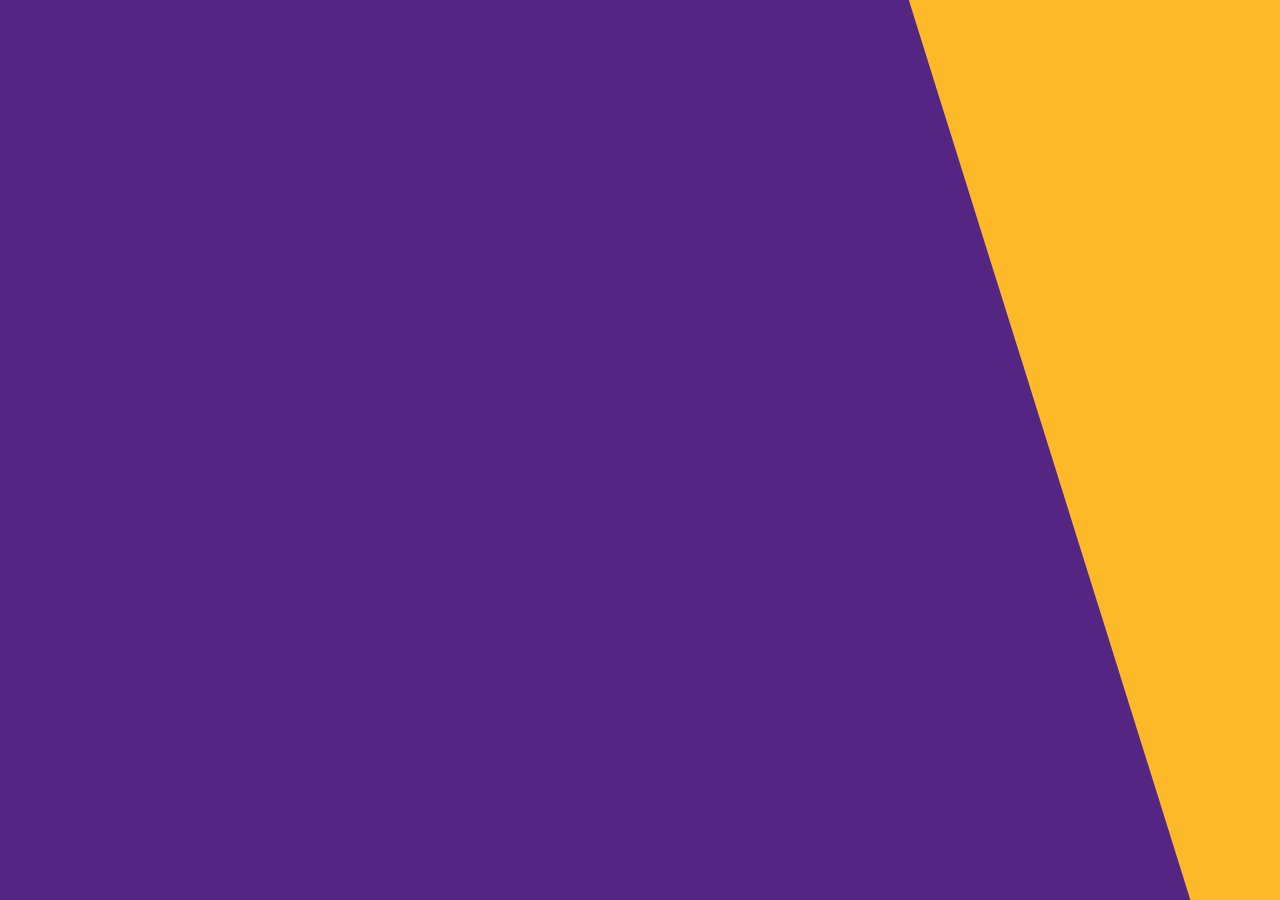
<file: 008-Landing Page/index.html>
<!DOCTYPE html>
<html lang="en">

<head>
	<meta charset="UTF-8">
	<meta name="viewport" content="width=device-width, initial-scale=1.0">
	<title>Responsive Website Landing Page Design</title>
	<link rel="stylesheet" href="main.css" type="text/css">
</head>

<body>	
	<span class="menu"></span>
	<section>		
		<ul class="nav">
			<li><a href="#">Home</a></li>
			<li><a href="#" class="active">About</a></li>
			<li><a href="#">Performance</a></li>
			<li><a href="#">Team</a></li>
			<li><a href="#">Ranking</a></li>
		</ul>	
		<div class="content">
			<div>
				<h2>Kobe Bryant</h2>
				<p>Lorem ipsum dolor sit amet consectetur adipisicing elit. Obcaecati ullam ipsum quibusdam nam perspiciatis optio! Provident aliquam aperiam, eligendi perspiciatis voluptate ex nostrum expedita? Esse voluptas ratione distinctio corrupti ipsum.</p>
				<a href="#">Learn More</a>
			</div>
		</div>			
		<div class="imgBox">
			<img src="img.png" alt="">
		</div>
		<ul class="social">
			<li><a href="#">Facebook</a></li>
			<li><a href="#">Twitter</a></li>
			<li><a href="#">Instagram</a></li>
		</ul>
	</section>

	<script>
		const menu = document.querySelector('.menu');
		const nav = document.querySelector('.nav');

		menu.addEventListener('click', ()=>{
			nav.classList.toggle('active');
			menu.classList.toggle('active');
		})
	</script>
</body>
</html>
</file>
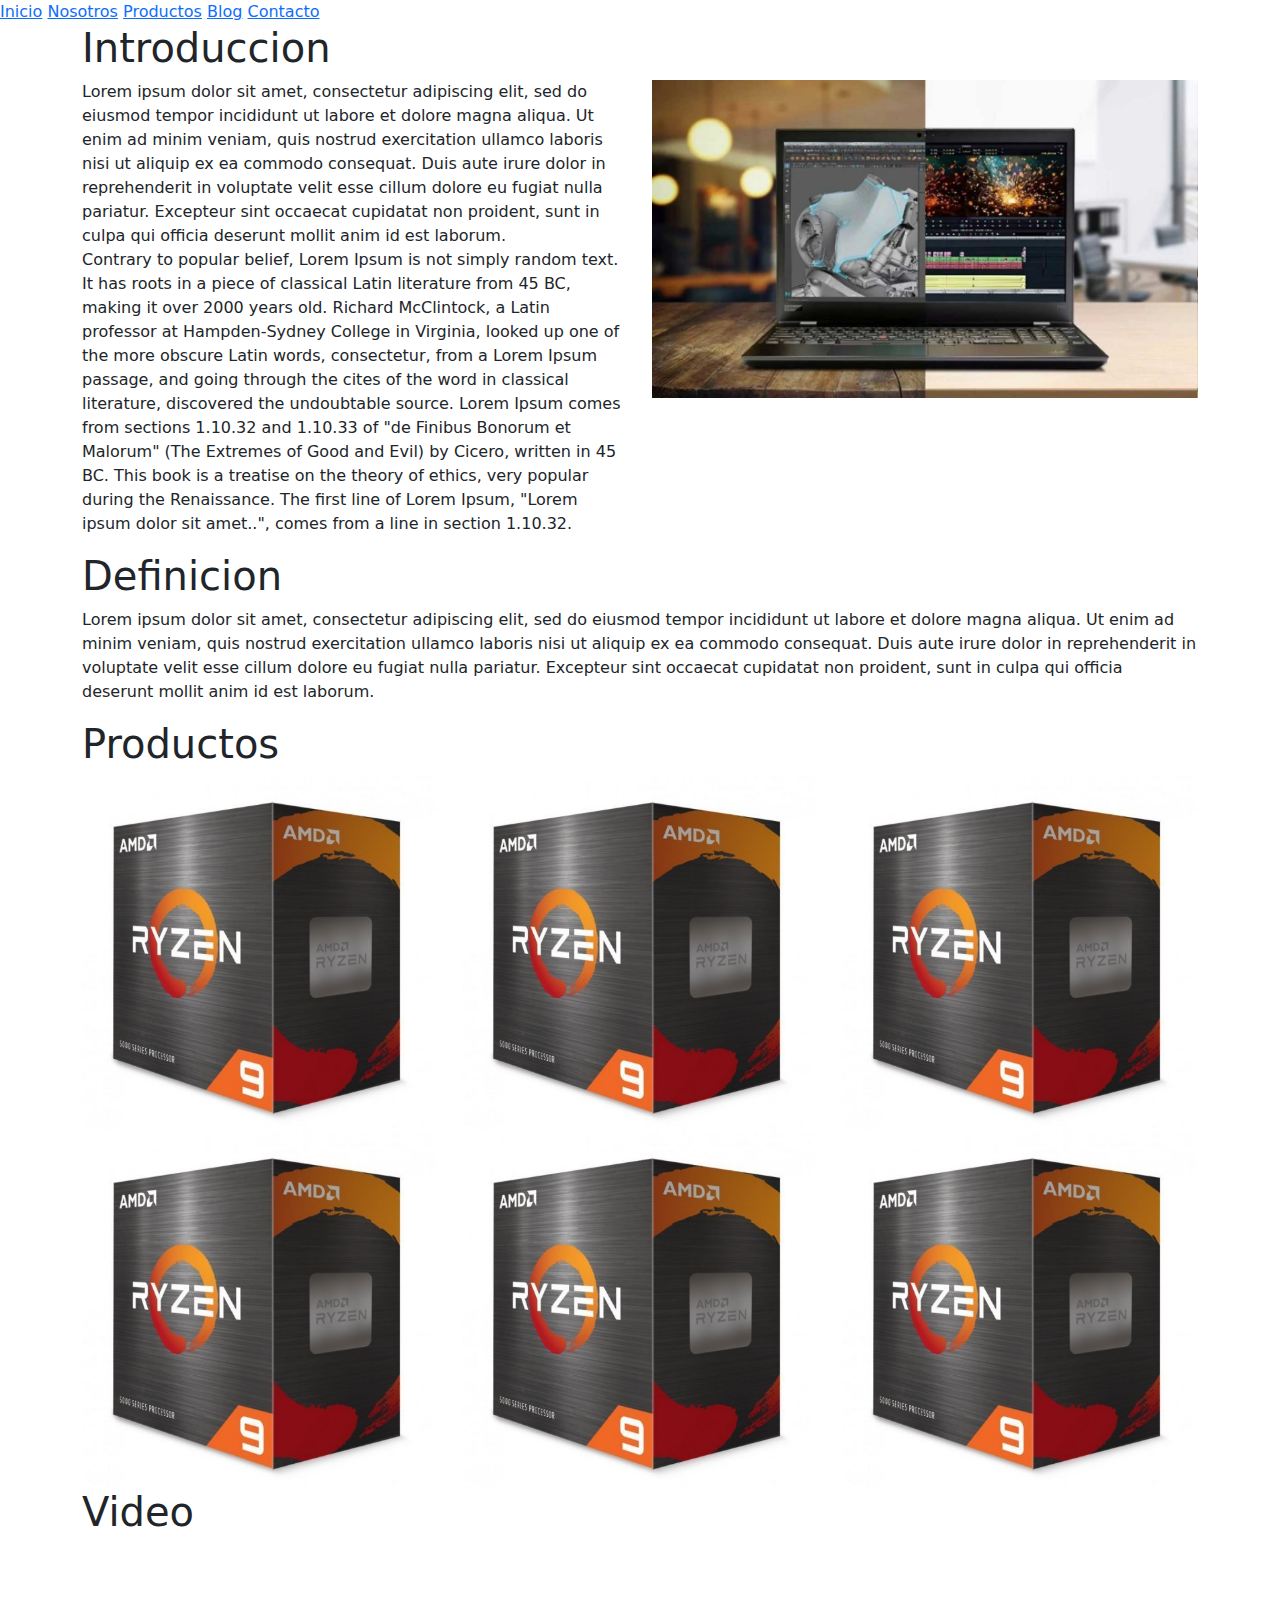
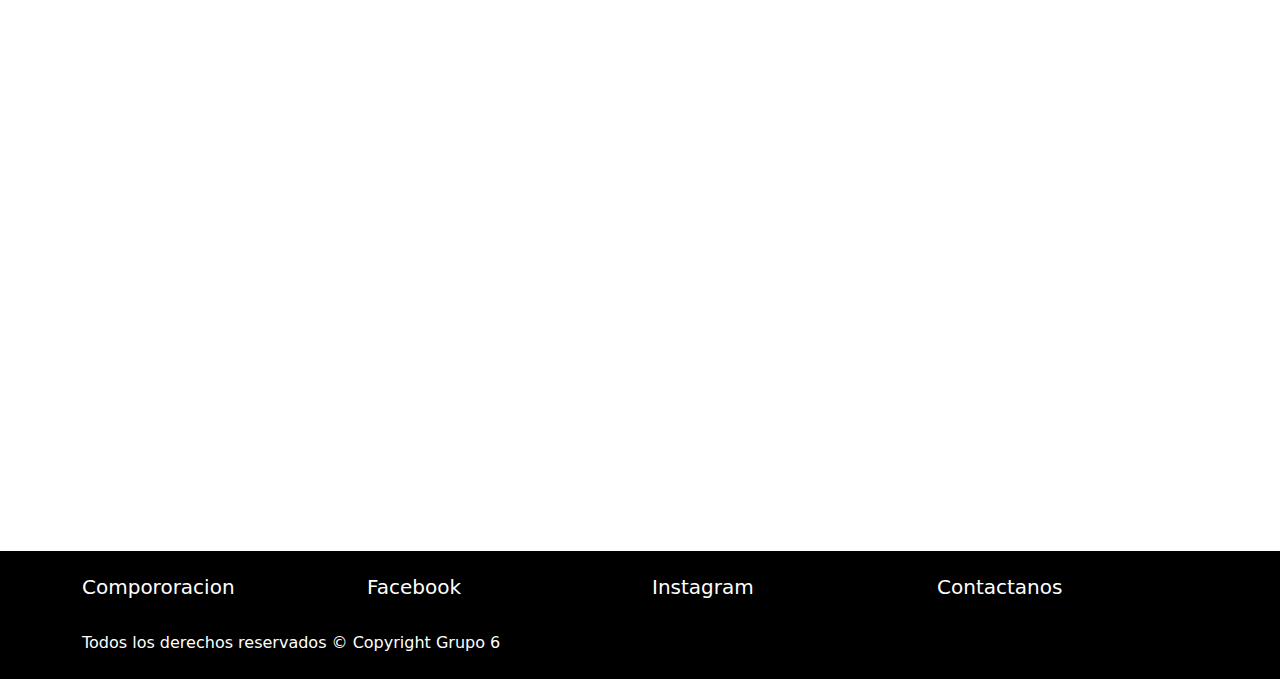
<file: PaginaUTP/index.html>
<!DOCTYPE html>
<html>
<head>
	<title>Creacore</title>
	<meta charset="UTF-8">
    <meta name="viewport" content="width=device-width, initial-scale=1.0">

    <link rel="stylesheet" type="text/css" href="css/bootstrap.css">
    <link rel="stylesheet" type="text/css" href="css/bootstrap.min.css">
    <link rel="stylesheet" type="text/css" href="css/estilos.css">

</head>
<body>
	<header>
	<a href="" class="enlace"></a>
	<a href="" class="enlace"></a><a href="" class="enlace"></a><a href="" class="enlace"></a><a href="" class="enlace"></a>

	<a href="index.html">Inicio</a>
	<a href="nosotros.html">Nosotros</a>
	<a href="productos.html">Productos</a>
	<a href="blog.html">Blog</a>
	<a href="contacto.html">Contacto</a>

	</header>

	
	<div class="container">
		<h1>Introduccion</h1>
		<div class="row">
    		<div class="col-6"><p>Lorem ipsum dolor sit amet, consectetur adipiscing elit, sed do eiusmod tempor incididunt ut labore et dolore magna aliqua. Ut enim ad minim veniam, quis nostrud exercitation ullamco laboris nisi ut aliquip ex ea commodo consequat. Duis aute irure dolor in reprehenderit in voluptate velit esse cillum dolore eu fugiat nulla pariatur. Excepteur sint occaecat cupidatat non proident, sunt in culpa qui officia deserunt mollit anim id est laborum.<br>Contrary to popular belief, Lorem Ipsum is not simply random text. It has roots in a piece of classical Latin literature from 45 BC, making it over 2000 years old. Richard McClintock, a Latin professor at Hampden-Sydney College in Virginia, looked up one of the more obscure Latin words, consectetur, from a Lorem Ipsum passage, and going through the cites of the word in classical literature, discovered the undoubtable source. Lorem Ipsum comes from sections 1.10.32 and 1.10.33 of "de Finibus Bonorum et Malorum" (The Extremes of Good and Evil) by Cicero, written in 45 BC. This book is a treatise on the theory of ethics, very popular during the Renaissance. The first line of Lorem Ipsum, "Lorem ipsum dolor sit amet..", comes from a line in section 1.10.32.</p></div>
    		<div class="col-6"><img class="img-fluid" src="img/inicio.jpg"></div>
  		</div>
		
	</div>	
	<div class="container">
		<h1>Definicion</h1>
		<div class="col-md-12">
		<p>Lorem ipsum dolor sit amet, consectetur adipiscing elit, sed do eiusmod tempor incididunt ut labore et dolore magna aliqua. Ut enim ad minim veniam, quis nostrud exercitation ullamco laboris nisi ut aliquip ex ea commodo consequat. Duis aute irure dolor in reprehenderit in voluptate velit esse cillum dolore eu fugiat nulla pariatur. Excepteur sint occaecat cupidatat non proident, sunt in culpa qui officia deserunt mollit anim id est laborum.</p>
		</div>
	</div>
	
	
	<div class="container">
		<h1>Productos</h1>
  		<div class="row align-items-start">
    		<div class="col-4">
     		 <img class="img-fluid" src="img/producto1.jpg">
    		</div>
    		<div class="col-4">
      		 <img class="img-fluid" src="img/producto1.jpg">
    		</div>
    		<div class="col-4">
      		 <img class="img-fluid" src="img/producto1.jpg">
    		</div>
  		</div>
  		<div class="row align-items-start">
    		<div class="col-4">
     		 <img class="img-fluid" src="img/producto1.jpg">
    		</div>
    		<div class="col-4">
      		 <img class="img-fluid" src="img/producto1.jpg">
    		</div>
    		<div class="col-4">
      		 <img class="img-fluid" src="img/producto1.jpg">
    		</div>
  		</div>
	</div>
	<div class="container">
		<h1>Video</h1>
		<div class="col-12">
			<iframe width="100%" height="600" src="https://www.youtube.com/embed/uHjhEF9Jhfw" title="YouTube video player" frameborder="0" allow="accelerometer; autoplay; clipboard-write; encrypted-media; gyroscope; picture-in-picture" allowfullscreen></iframe>
		</div>
	</div>
	<footer>
	<div class="container py-4">	
		<div class="row">
			<div class="col-12 col-md texto-footer">
			<h5>Compororacion</h5>
			</div>
			<div class="col-6 col-md texto-footer">
			<h5>Facebook</h5>
			</div>
			<div class="col-6 col-md texto-footer">
			<h5>Instagram</h5>
			</div>
			<div class="col-6 col-md texto-footer">
			<h5>Contactanos</h5>
			</div>
		</div>
	</div>
	<div class="container texto-footer">Todos los derechos reservados © Copyright Grupo 6<br><br></div>
	</footer>
</body>
</html>
</file>
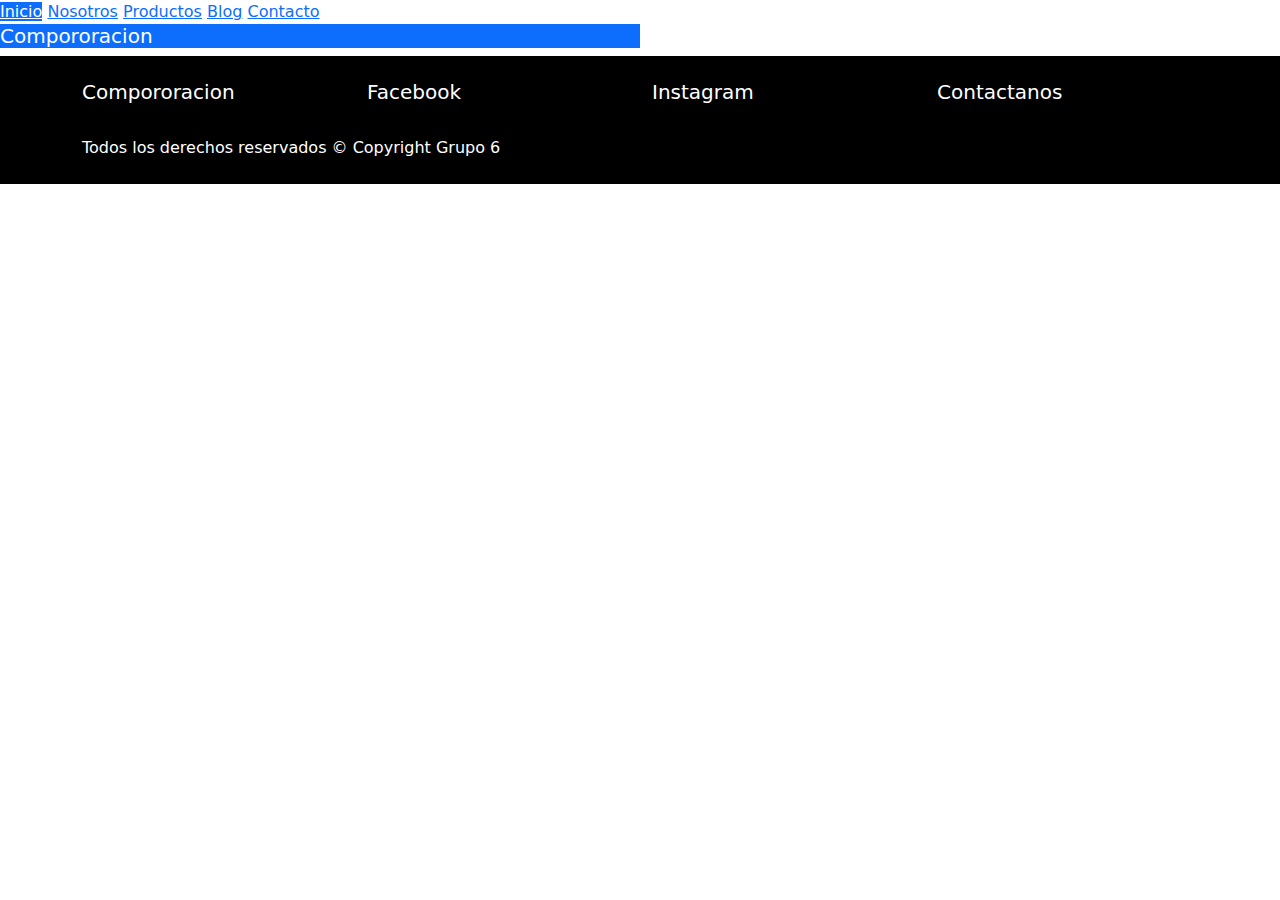
<file: PaginaUTP/blog.html>
<!DOCTYPE html>
<html>

<head>
	<title>Blog</title>
	<meta charset="UTF-8">
    <meta name="viewport" content="width=device-width, initial-scale=1.0">

    <link rel="stylesheet" type="text/css" href="css/bootstrap.css">
    <link rel="stylesheet" type="text/css" href="css/bootstrap.min.css">
    <link rel="stylesheet" type="text/css" href="css/estilos.css">
</head>

<body>

	<header>
		
	<a class="btn-primary" href="index.html">Inicio</a>
	<a href="nosotros.html">Nosotros</a>
	<a href="productos.html">Productos</a>
	<a href="blog.html">Blog</a>
	<a href="contacto.html">Contacto</a>

	</header>

	<div id="container">
		

	</div>

	<div class="btn-primary col-6">
		<h5>Compororacion</h5>
		</div>


	<footer>
	<div class="container py-4">	
		<div class="row">
			<div class=" col-12 col-md texto-footer">
			<h5>Compororacion</h5>
			</div>
			<div class="col-6 col-md texto-footer">
			<h5>Facebook</h5>
			</div>
			<div class="col-6 col-md texto-footer">
			<h5>Instagram</h5>
			</div>
			<div class="col-6 col-md texto-footer">
			<h5>Contactanos</h5>
			</div>
		</div>
	</div>
	<div class="container texto-footer">Todos los derechos reservados © Copyright Grupo 6<br><br></div>
	</footer>

</body>



</html>
</file>
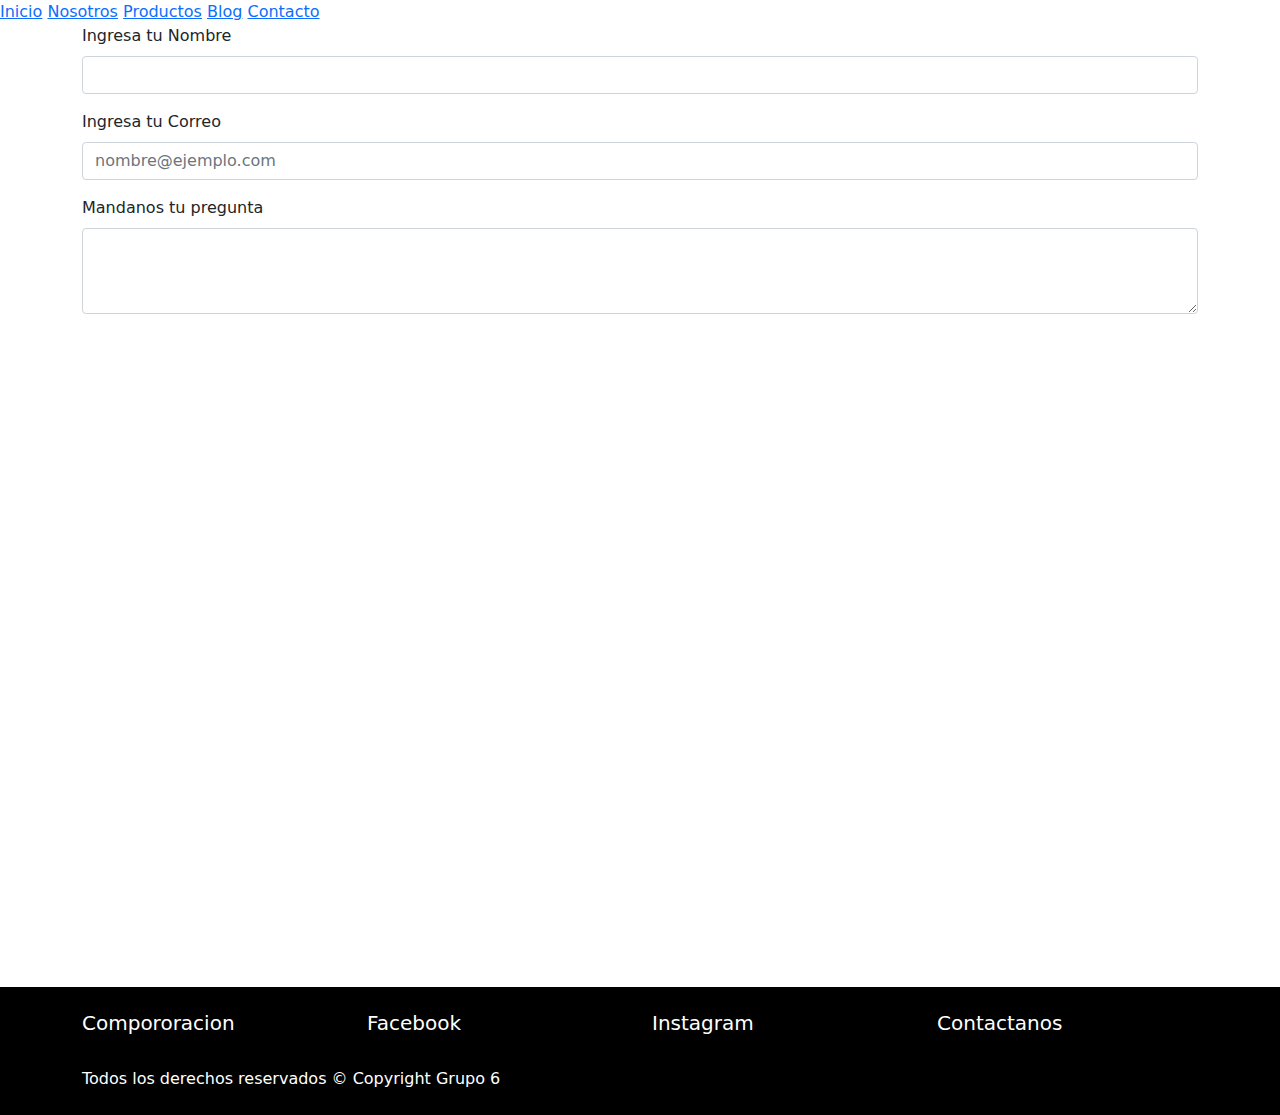
<file: PaginaUTP/contacto.html>
<!DOCTYPE html>
<html>
<head>
	<title>Contacto</title>
	<meta charset="UTF-8">
    <meta name="viewport" content="width=device-width, initial-scale=1.0">

    <link rel="stylesheet" type="text/css" href="css/bootstrap.css">
    <link rel="stylesheet" type="text/css" href="css/bootstrap.min.css">
    <link rel="stylesheet" type="text/css" href="css/estilos.css">

</head>
<body>
	<header>
		
	<a href="index.html">Inicio</a>
	<a href="nosotros.html">Nosotros</a>
	<a href="productos.html">Productos</a>
	<a href="blog.html">Blog</a>
	<a href="contacto.html">Contacto</a>
	</header>

	<div class="container">
		<div class="mb-3">
  			<label for="exampleFormControlInput1" class="form-label">Ingresa tu Nombre</label>
  			<input type="email" class="form-control" id="exampleFormControlInput1">
		</div>
		<div class="mb-3">
  			<label for="exampleFormControlInput1" class="form-label">Ingresa tu Correo</label>
  			<input type="email" class="form-control" id="exampleFormControlInput1" placeholder="nombre@ejemplo.com">
		</div>
		<div class="mb-3">
  			<label for="exampleFormControlTextarea1" class="form-label">Mandanos tu pregunta</label>
  			<textarea class="form-control" id="exampleFormControlTextarea1" rows="3"></textarea>
		</div>
		<iframe src="https://www.google.com/maps/embed?pb=!1m18!1m12!1m3!1d3902.870056617037!2d-77.01193118457613!3d-11.983492143990906!2m3!1f0!2f0!3f0!3m2!1i1024!2i768!4f13.1!3m3!1m2!1s0x9105c562b237b1ad%3A0x81b7bf88d50f89ff!2sUniversidad%20Tecnol%C3%B3gica%20Del%20Per%C3%BA!5e0!3m2!1ses-419!2spe!4v1618444563241!5m2!1ses-419!2spe" width="100%" height="650" style="border:0;" allowfullscreen="" loading="lazy"></iframe>
    </div>
	

	<footer>
	<div class="container py-4">	
		<div class="row">
			<div class="col-12 col-md texto-footer">
			<h5>Compororacion</h5>
			</div>
			<div class="col-6 col-md texto-footer">
			<h5>Facebook</h5>
			</div>
			<div class="col-6 col-md texto-footer">
			<h5>Instagram</h5>
			</div>
			<div class="col-6 col-md texto-footer">
			<h5>Contactanos</h5>
			</div>
		</div>
	</div>
	<div class="container texto-footer">Todos los derechos reservados © Copyright Grupo 6<br><br></div>
	</footer>

</body>
</html>
</file>
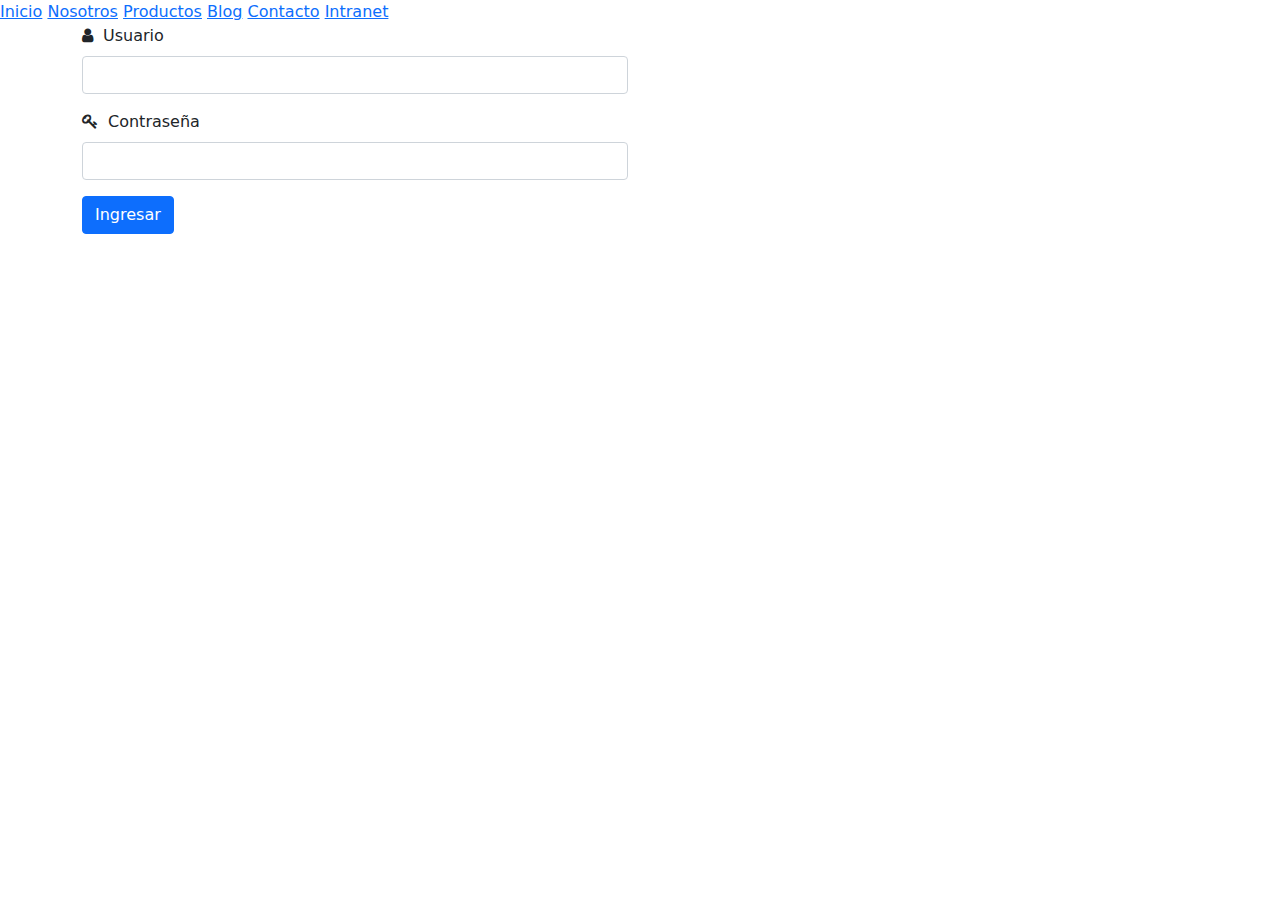
<file: PaginaUTP/intranet.html>
<!DOCTYPE html>
<html>
<head>
	<title>Ingreso de Usuario</title>
	<meta charset="UTF-8">
    <meta name="viewport" content="width=device-width, initial-scale=1.0">

    <link rel="stylesheet" type="text/css" href="css/bootstrap.css">
    <link rel="stylesheet" type="text/css" href="css/bootstrap.min.css">
    <link rel="stylesheet" type="text/css" href="css/estilos.css">
    <link rel="stylesheet" href="font-awesome/css/font-awesome.min.css">
</head>
<body>
	<header>
		
	<a href="index.html">Inicio</a>
	<a href="nosotros.html">Nosotros</a>
	<a href="productos.html">Productos</a>
	<a href="blog.html">Blog</a>
	<a href="contacto.html">Contacto</a>
	<a href="intranet.html">Intranet</a>

	</header>
	<div class="container">
		<div class="row">
		<div class="col-6">
		<form>
  			<div class="mb-3">
    			<i style="margin-right: 10px;" class="fa fa-user" aria-hidden="true"></i><label for="exampleInputEmail1" class="form-label">Usuario</label>
    			<input type="email" class="form-control" id="exampleInputEmail1" aria-describedby="emailHelp">
  			</div>
  			<div class="mb-3">
    			<i style="margin-right: 10px;" class="fa fa-key" aria-hidden="true"></i><label for="exampleInputPassword1" class="form-label">Contraseña</label>
    			<input type="password" class="form-control" id="exampleInputPassword1">
  			</div>
  			<button type="submit" class="btn btn-primary">Ingresar</button>
			</form>
		</div>
		</div>
	</div>

</body>
</html>
</file>
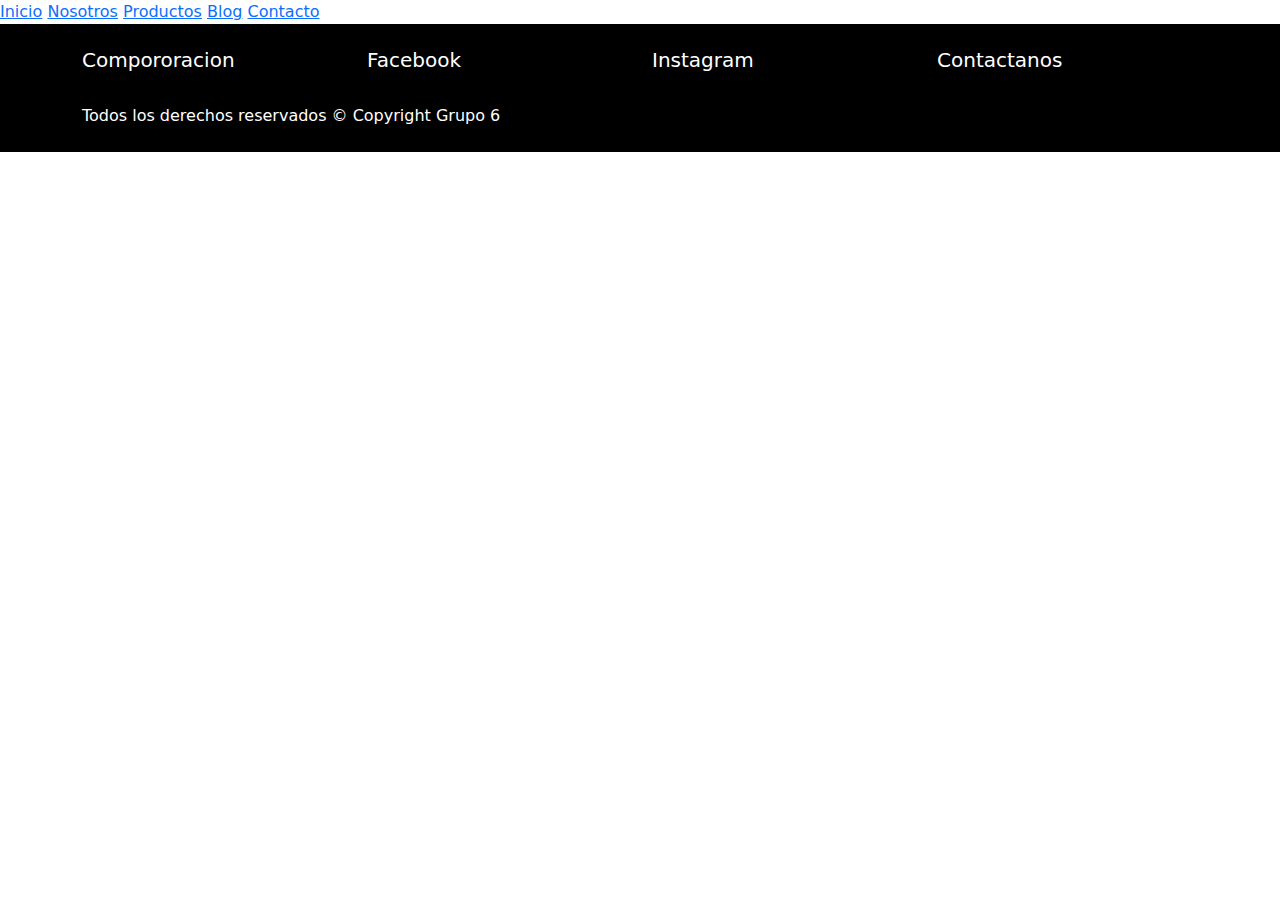
<file: PaginaUTP/nosotros.html>
<!DOCTYPE html>
<html>
<head>
	<title>Nosotros</title>
	<meta charset="UTF-8">
    <meta name="viewport" content="width=device-width, initial-scale=1.0">

    <link rel="stylesheet" type="text/css" href="css/bootstrap.css">
    <link rel="stylesheet" type="text/css" href="css/bootstrap.min.css">
    <link rel="stylesheet" type="text/css" href="css/estilos.css">
</head>
<body>
	<header>
		
	<a href="index.html">Inicio</a>
	<a href="nosotros.html">Nosotros</a>
	<a href="productos.html">Productos</a>
	<a href="blog.html">Blog</a>
	<a href="contacto.html">Contacto</a>

	</header>

	<footer>
	<div class="container py-4">	
		<div class="row">
			<div class="col-12 col-md texto-footer">
			<h5>Compororacion</h5>
			</div>
			<div class="col-6 col-md texto-footer">
			<h5>Facebook</h5>
			</div>
			<div class="col-6 col-md texto-footer">
			<h5>Instagram</h5>
			</div>
			<div class="col-6 col-md texto-footer">
			<h5>Contactanos</h5>
			</div>
		</div>
	</div>
	<div class="container texto-footer">Todos los derechos reservados © Copyright Grupo 6<br><br></div>
	</footer>

</body>
</html>
</file>
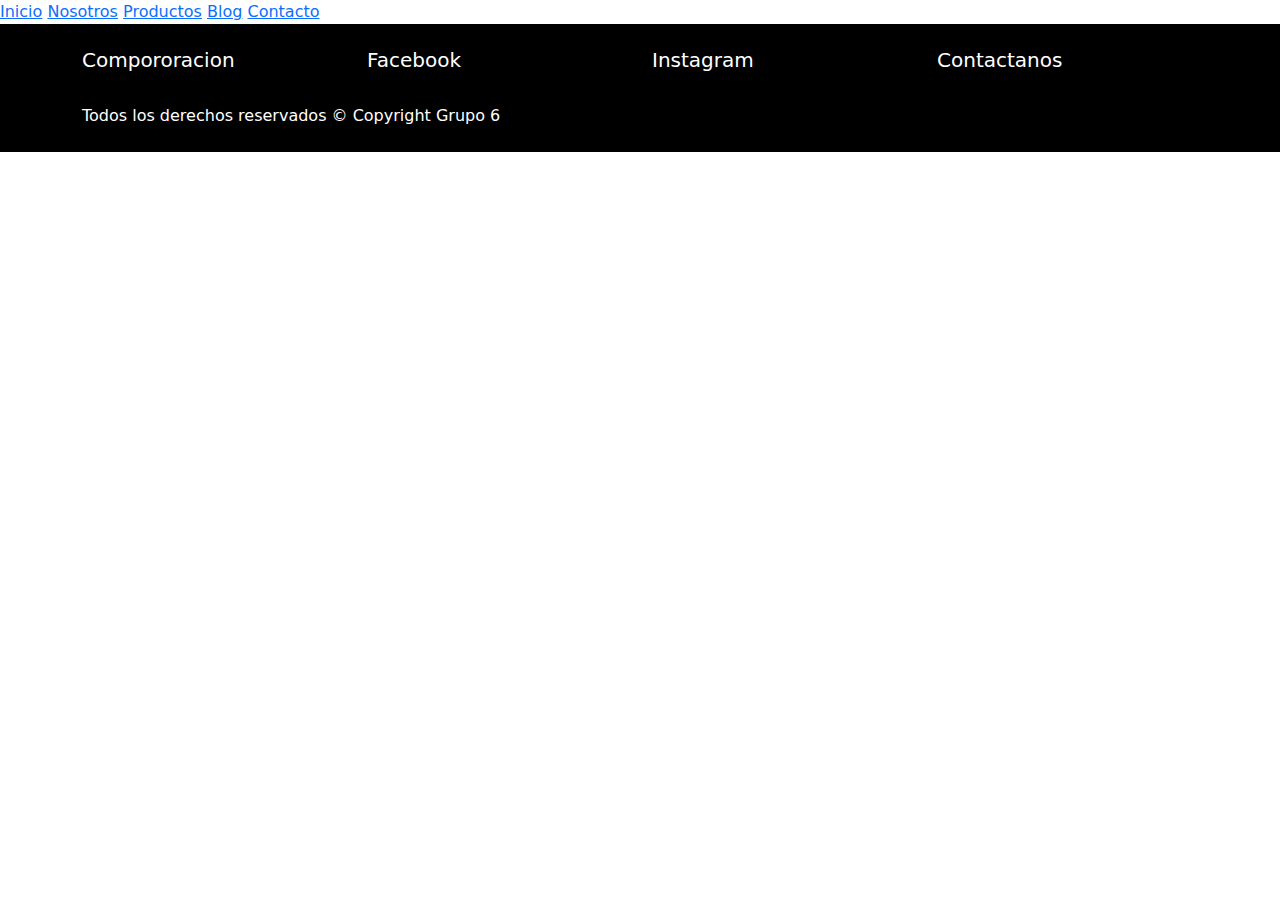
<file: PaginaUTP/productos.html>
<!DOCTYPE html>
<html>
<head>
	<title>Productos</title>
	<meta charset="UTF-8">
    <meta name="viewport" content="width=device-width, initial-scale=1.0">

    <link rel="stylesheet" type="text/css" href="css/bootstrap.css">
    <link rel="stylesheet" type="text/css" href="css/bootstrap.min.css">
    <link rel="stylesheet" type="text/css" href="css/estilos.css">
</head>
<body>
	<header>
		
	<a href="index.html">Inicio</a>
	<a href="nosotros.html">Nosotros</a>
	<a href="productos.html">Productos</a>
	<a href="blog.html">Blog</a>
	<a href="contacto.html">Contacto</a>

	</header>

	<footer>
	<div class="container py-4">	
		<div class="row">
			<div class="col-12 col-md texto-footer">
			<h5>Compororacion</h5>
			</div>
			<div class="col-6 col-md texto-footer">
			<h5>Facebook</h5>
			</div>
			<div class="col-6 col-md texto-footer">
			<h5>Instagram</h5>
			</div>
			<div class="col-6 col-md texto-footer">
			<h5>Contactanos</h5>
			</div>
		</div>
	</div>
	<div class="container texto-footer">Todos los derechos reservados © Copyright Grupo 6<br><br></div>
	</footer>

</body>
</html>
</file>
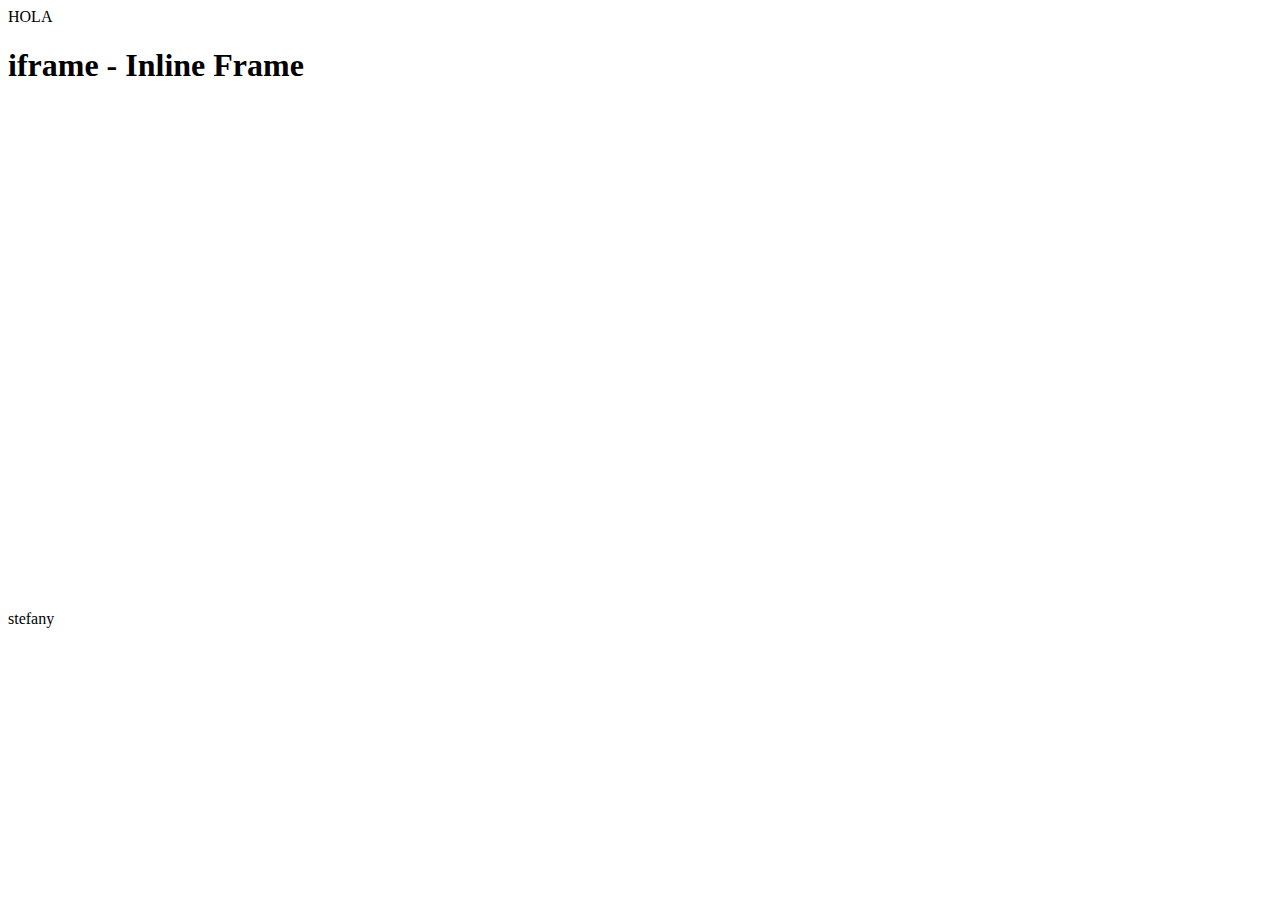
<file: semana04/semna04.html>
<!DOCTYPE html>
<html>
    <head>
        <title>iframe</title>
        <meta charset="UTF-8">
        <meta name="viewport" content="width=device-width, initial-scale=1.0">    
    </head>
        <body>
            HOLA
        <h1>iframe - Inline Frame</h1>
        <iframe src="https://www.youtube.com/embed/6yl7o6cUGWk" height="500px" width="500" frameborder="0"></iframe>
        <footer>stefany</footer>
        </body>
</html>
</file>
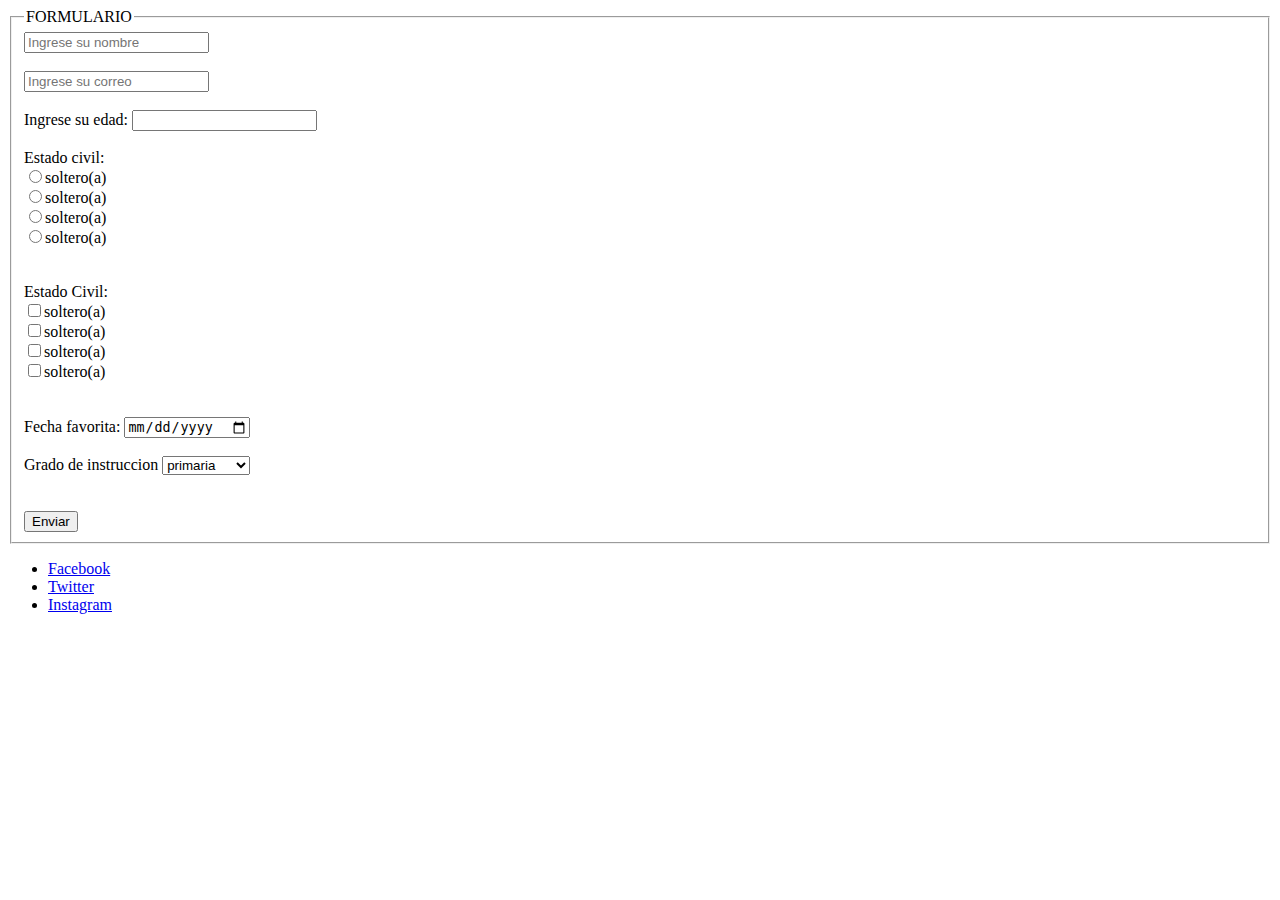
<file: Semana03/viernes/contacto.html>
<!DOCTYPE html>
<html>
    <head>
        <title>Contacto</title>
        <meta charset="UTF-8">
        <meta name="viewport" content="width=device-width, 
        initial-scale=1.0">
    </head>
        <body>
    <form> 
            <fieldset>
            <legend>FORMULARIO</legend>
                <input type="text" placeholder="Ingrese su nombre" required/>
                <br/><br/>
                <input type="email" placeholder="Ingrese su correo" required/>
                <br/><br/>

                <label>Ingrese su edad: <label>
                <input type="number" min="0" required/>
                <br/><br/>

                <label>Estado civil:</label><br/>
                <input type="radio" name="ec" />soltero(a)<br/>
                <input type="radio" name="ec" />soltero(a)<br/>
                <input type="radio" name="ec" />soltero(a)<br/>
                <input type="radio" name="ec" />soltero(a)<br/>
                <br/><br/>

                <label> Estado Civil:</label><br/>
                <input type="checkbox"  />soltero(a)<br/>
                <input type="checkbox"  />soltero(a)<br/>
                <input type="checkbox"  />soltero(a)<br/>
                <input type="checkbox"  />soltero(a)<br/>
                <br/><br/>
                <label>Fecha favorita: </label><input type="date" />
                <br/><br/>
                <label>Grado de instruccion</label>
                <select>
                    <option>primaria</option>
                    <option>secundaria</option>
                    <option>superior</option>
                </select>
                <br/><br/><br/>
                <input type="submit" value="Enviar"/>
            </fieldset>     
            <ul class="social">
                <li><a href="#">Facebook</a></li>
                <li><a href="#">Twitter</a></li>
                <li><a href="#">Instagram</a></li>
            </ul>     
    </form>

        </body>
</html>
</file>
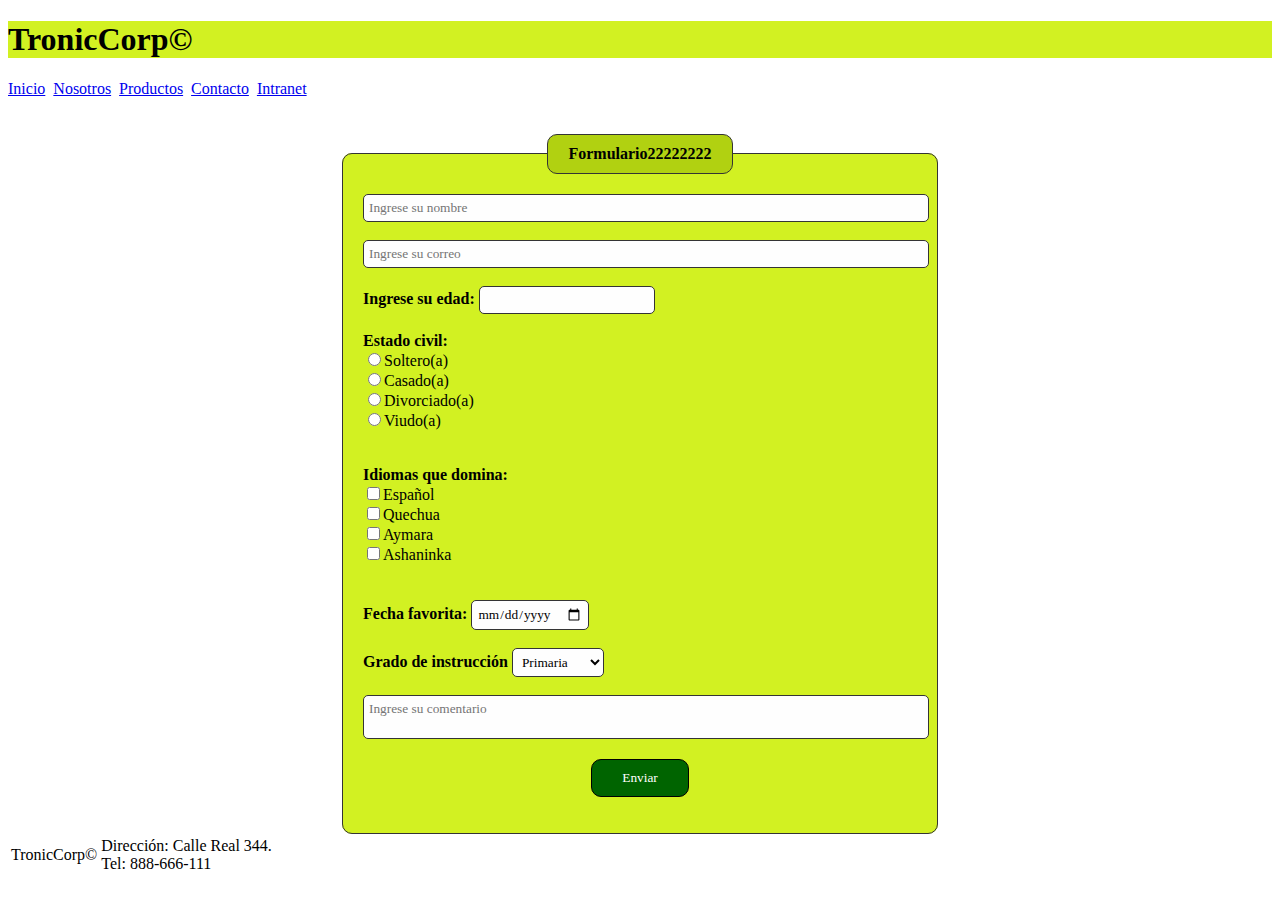
<file: semana06/viernes/contacto.html>
<!DOCTYPE html>
<html>
    <head>
        <title>Contacto</title>
        <meta charset="UTF-8">
        <meta name="viewport" content="width=device-width, initial-scale=1.0">
        <link href="css/main.css" rel="stylesheet" type="text/css"/>
    </head>
    <body>
        <header>
            <h1 class="titulo">TronicCorp&copy;</h1>
            <a href="index.html">Inicio</a>&nbsp;
            <a href="nosotros.html">Nosotros</a>&nbsp;
            <a href="productos.html">Productos</a>&nbsp;
            <a href="contacto.html">Contacto</a>&nbsp;
            <a href="login.html">Intranet</a>&nbsp;
        </header>
        <!-- Formulario -->
        <br/><br/>
        <form>
            <fieldset>
                <legend>Formulario22222222</legend>
                
                <input type="text" placeholder="Ingrese su nombre" required/>
                <br/><br/>
                <input type="email" placeholder="Ingrese su correo" required/>
                <br/><br/>
                <label>Ingrese su edad: </label>
                <input type="number" min="0" required/>
                <br/><br/>
                <label>Estado civil:</label><br/>
                <input type="radio" name="ec" />Soltero(a)<br/>
                <input type="radio" name="ec" />Casado(a)<br/>
                <input type="radio" name="ec" />Divorciado(a)<br/>
                <input type="radio" name="ec" />Viudo(a)<br/>
                <br/><br/>
                <label>Idiomas que domina:</label><br/>
                <input type="checkbox" />Español<br/>
                <input type="checkbox" />Quechua<br/>
                <input type="checkbox" />Aymara<br/>
                <input type="checkbox" />Ashaninka<br/>
                <br/><br/>
                <label>Fecha favorita: </label><input type="date" />
                <br/><br/>
                <label>Grado de instrucción</label>
                <select>
                    <option>Primaria</option>
                    <option>Secundaria</option>
                    <option>Superior</option>
                </select>
                <br/><br/>
                <textarea placeholder="Ingrese su comentario"></textarea></textarea>
                <br/>
                <p style="text-align: center;">
                    <input type="submit" value="Enviar"/>
                </p>
            </fieldset>
        </form>
        <!-- Fin formulario -->
        <footer>
            <table>
                <tr>
                    <td>TronicCorp&copy;</td>
                    <td>Dirección: Calle Real 344.<br/>Tel: 888-666-111</td>
                </tr>
            </table>
        </footer>
    </body>
</html>
</file>
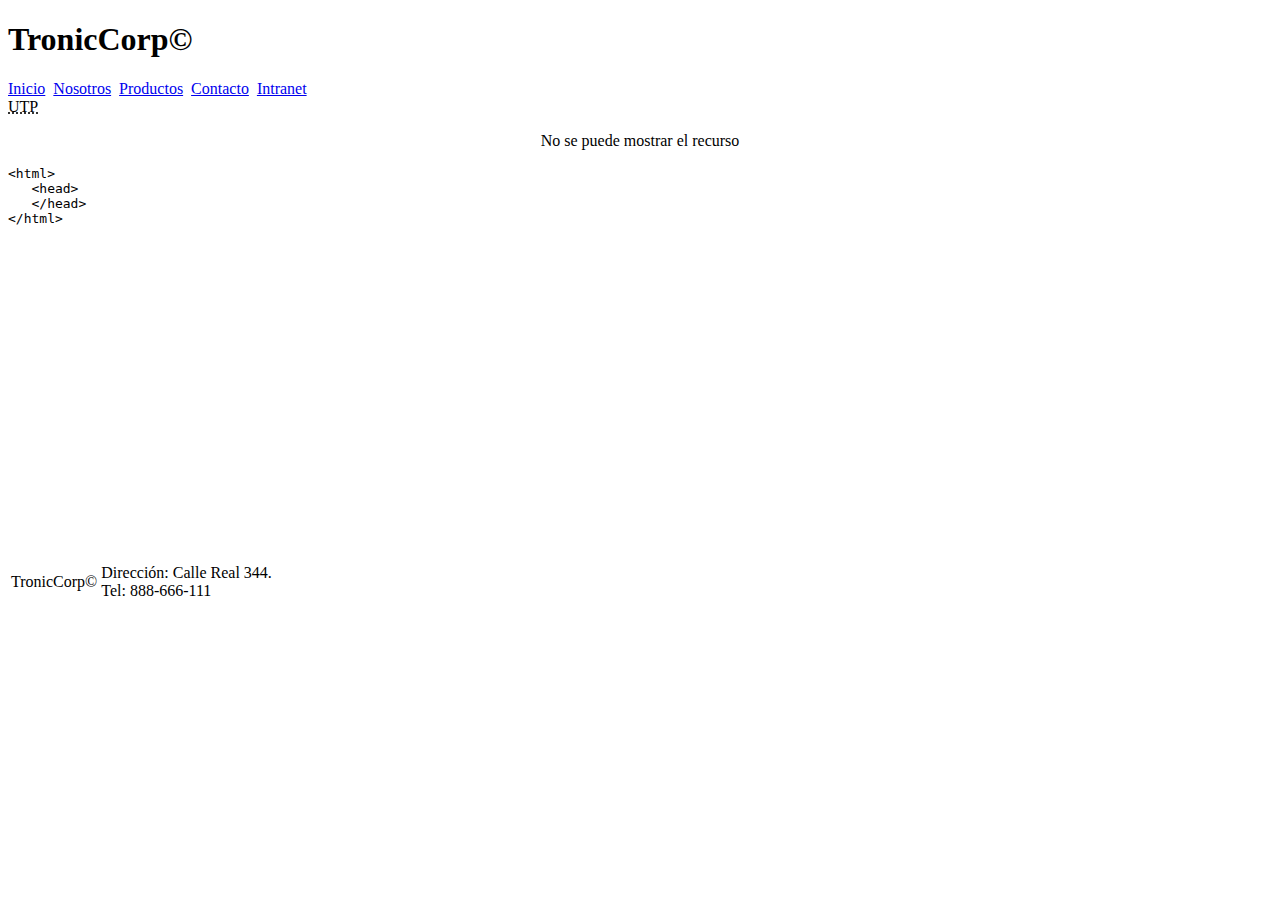
<file: semana06/viernes/nosotros.html>
<!DOCTYPE html>
<html>
    <head>
        <title>Contacto</title>
        <meta charset="UTF-8">
        <meta name="viewport" content="width=device-width, initial-scale=1.0">
    </head>
    <body>
        <header>
            <h1>TronicCorp&copy;</h1>
            <a href="index.html">Inicio</a>&nbsp;
            <a href="nosotros.html">Nosotros</a>&nbsp;
            <a href="productos.html">Productos</a>&nbsp;
            <a href="contacto.html">Contacto</a>&nbsp;
            <a href="login.html">Intranet</a>&nbsp;
        </header>
        <!--cuerpo-->
        <abbr title="Universidad tecnológica del Perú">UTP</abbr>
        <p style="text-align: center;">
        <object data="img/Web_michigan.pdf" width="900" height="500">
            No se puede mostrar el recurso
        </object>
        </p>
        <pre><code>&lt;html&gt;
   &lt;head&gt;
   &lt;/head&gt;
&lt;/html&gt;</code></pre>
        <br/>        
        <iframe src="https://www.youtube.com/embed/MroQuy9qQP0"
            width="650" height="300" frameborder="0"> ERROR
        </iframe>
        <!-- cuerpo de la página -->
        <footer>
            <table>
                <tr>
                    <td>TronicCorp&copy;</td>
                    <td>Dirección: Calle Real 344.<br/>Tel: 888-666-111</td>
                </tr>
            </table>
        </footer>
    </body>
</html>
</file>
<file: 008-Landing Page/main.css>
@import url("https://fonts.googleapis.com/css?family=Raleway:400,800&display=swap");

* {  
  font-family: 'Raleway', sans-serif;
  margin: 0;
  padding: 0;
  box-sizing: border-box;
}

section{
	position: relative;
	width: 100%;
	min-height: 100vh;
	background: #552583;
	display: flex;
	justify-content: center;
	align-items: center;
	overflow: hidden;
}
fieldset{
	border: 1px solid #343434;
	border-radius: 10px;
	padding: 20px; 
	background-color: #d2f122; 	
}
section::before{
	content: "";
	position: absolute;
	top: 0;
	left: 0;
	width: 100%;
	height: 100%;
	background: #FDB927;
	clip-path: polygon(71% 0, 100% 0, 100% 100%, 93% 100%);
	animation: anim .3s ease-in forwards;
}
.nav{
	position: absolute;
	top: 75px;
	left: 150px;
	display: flex;
	border-left: 5px solid #FDB927;
	padding-left: 20px;
	transition: .5s;
	animation: anim-3 .8s ease-in forwards;
	animation-delay: .8s;
	opacity: 0;
}
.nav li{
	list-style: none;
}
.nav li a{
	text-decoration: none;
	color: #fff;
	margin-right: 30px;
	font-size: 0.9em;
	text-transform: uppercase;
	font-weight: 700;
}
.nav li a.active,
.nav li a:hover{
	color: #FDB927;
}
section .imgBox{
	position: relative;
	padding-right: 100px;
}
section .imgBox img{
	max-width: 350px;
	animation: anim-2 .6s ease-in forwards;
	animation-delay: .4s;
	opacity: 0;
}
section .content{
	position: relative;
	padding: 100px 50px 100px 150px;
	box-sizing: border-box;
}
section .content h2{
	color: #fff;
	font-size: 3em;
	font-weight: 800;
	text-transform: uppercase;
	animation: anim-2 .6s ease-in forwards;
	animation-delay: .6s;
	opacity: 0;
}
section .content p{
	color: #fff;
	font-size: 1.2em;
	animation: anim-2 .9s ease-in forwards;
	animation-delay: .9s;
	opacity: 0;
}
section .content a{
	position: relative;
	display: inline-block;
	padding: 15px 30px;
	margin-top: 20px;
	background: #FDB927;
	color: #fff;
	border: 1px solid #fff;
	font-weight: 700;
	font-size: 0.95em;
	text-decoration: none;
	text-transform: uppercase;
	letter-spacing: 2px;
	animation: anim-3 1s ease-in forwards;
	animation-delay: .8s;
	opacity: 0;
}
.social{
	position: absolute;
	bottom: 75px;
	left: 150px;
	display: flex;
	animation: anim-3 1.1s ease-in forwards;
	animation-delay:.5s;
	opacity: 0;
}
.social li{
	list-style: none;
}
.social li a{
	text-decoration: none;
	color: #999;
	margin-right: 30px;
	font-size: 0.9em;
}
.social li a:hover{
	color: #fff;
}
@keyframes anim{
	from{
		transform: translateX(50%);
	}
	to{
		transform: translateX(0);
		opacity: 1;
	}
}
@keyframes anim-2{
	from{
		opacity: 0;
	}
	to{
		opacity: 1;
	}
}
@keyframes anim-3{	
	from{
		transform: translateX(-50%);
	}
	to{
		transform: translateX(0);
		opacity: 1;
	}
}

@media (max-width: 991px){
	.menu{
		position: fixed;
		top: 40px;
		right: 40px;
		width: 30px;
		height: 30px;		
		background: url(menu.png) no-repeat center /cover;
		cursor: pointer;
		filter: invert(1);
		transition: .3s;
		z-index: 10;
	}
	.menu.active{
		background: url(close.png) no-repeat center /cover;
		cursor: pointer;
		filter: invert(1);
		z-index: 10;
	}
	.nav{
		position: fixed;
		top: 0;
		left: -100%;
		width: 100%;
		height: 100%;
		background: rgba(25,25,25,.9);
		flex-direction: column;
		z-index: 9;
		border: none;
		padding: 50px;
		float: right;
	}
	.nav.active{
		left: 0;
	}
	.nav li{
		margin: 5px 0;
	}
	section{
		flex-direction: column-reverse;
		justify-content: center;
	}
	section::before{
		clip-path: polygon(50% 0, 100% 0, 100% 100%, 50% 100%);
	}
	section .content{
		padding: 50px;
		text-align: center;
		margin-bottom: 30px;
	}
	section .content h2{
		font-size: 1.5em;
	}
	section .content p{
		font-size: 1em;
	}
	section .content a{
		font-size: 0.8em;
		padding: 10px;
	}
	section .imgBox{
		max-width: 100%;
		display: flex;
		justify-content: center;
		align-items: center;
		padding: 0;
		margin-top: 20px;
	}
	section .imgBox img{
		max-width: 300px;
	}
	ul.social{
		text-align: center;
		/* left: 35%; */
		left: 50px;
		bottom: 30px;
	}
}
</file>
<file: PaginaUTP/css/estilos.css>
@charset "UTF-8";

.parrafo {
  text-align: justify;
}
footer{
	background-color: black;
}
.texto-footer{
	color: white;
	background-color: black;
}
</file>
<file: semana06/viernes/css/main.css>
/*p{color:red;}*/
*{font-family: "tahoma";}

.titulo {
    font-size: 2rem;
    background-color: #d2f122;
}

form{
    width: 80%;
    max-width: 600px;
    margin: 0 auto;    
}

fieldset{
    border: 1px solid #343434;
    border-radius: 10px;
    padding: 20px;
    background-color: #d2f122;
}

legend{
    border: 1px solid #343434;
/*    border-width: 1px;
    border-style: solid;
    border-color: #343434;*/
    border-radius: 10px;
    padding: 10px 20px;
    background-color: #b1d111;
    font-weight: bold;
    margin: 0 auto;
}

input, select, textarea{
    padding: 5px;
    border: 1px solid #343434;
    border-radius: 5px;
    background-color: #fefefe;
}

input[type=email], input[type=text], textarea{
    width: 100%;
}

textarea{resize: none;}

label{font-weight: bold;}

input[type=submit]{
    background-color: darkgreen;
    color: white;
    padding: 10px 30px;
    border: 1px solid black;
    border-radius: 10px;
}

input[type=submit]:hover{
    background-color: #dedede;
    color: darkgreen;
    transition-duration: 2s;
}
</file>
